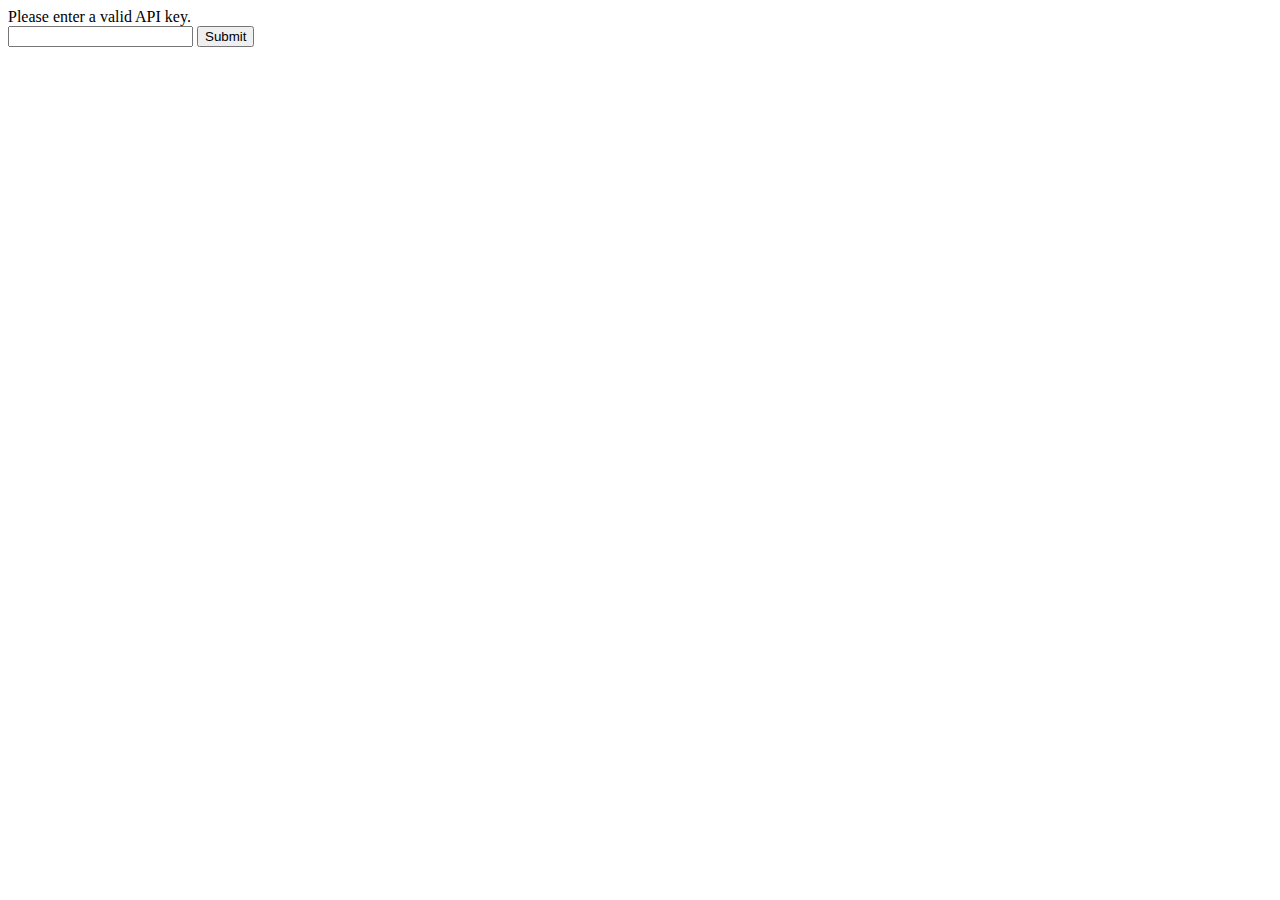
<file: index.html>
<html>
    <head>
        <meta charset="utf-8">
        <title></title>
        <link href="https://cdn.jsdelivr.net/npm/bootstrap@5.1.3/dist/css/bootstrap.min.css" rel="stylesheet" integrity="sha384-1BmE4kWBq78iYhFldvKuhfTAU6auU8tT94WrHftjDbrCEXSU1oBoqyl2QvZ6jIW3" crossorigin="anonymous">
        <link rel="stylesheet" href="style.css">
    </head>

        <body onload="fetchContacts()">
        <div id="table">Contacts loading.....</div>
        <button id="refresh" type="button">Refresh</button>
        <button id="addContact" type="button">Add Contact</button>


        <script src="config.js"></script>

        <script>
            document.getElementById("refresh").addEventListener('click', fetchContacts);
            document.getElementById("addContact").addEventListener('click', addContact);

            function fetchContacts(){
                fetch(rootPath + "controller/get-contacts/")
                .then(function(response){
                    return response.json();
                })
                .then(function(data){
                    displayOutput(data);
                    //console.log(data);
                })
            }

            function displayOutput(data){
                output = "<table>";
                    for(a in data){
                        output += `
                            <tr onclick="editContact(${data[a].id})">
                        
                            <td><img src="${rootPath}controller/uploads/${data[a].avatar}" width="40"/></td>   
                            <td><h5>${data[a].firstname}</h5></td>
                            <td><h5>${data[a].lastname}</h5></td> 
                            </tr>
                        
                                `
                    }
                    output += "</table>";
                    document.getElementById("table").innerHTML = output;
            }

            function addContact(){
                window.open("add contact.html", "_self");
            }

            function editContact(id){
                window.open("edit-contact.html?id=" + id, "_self")
            }
            
        </script>
    </body>
</html>
</file>
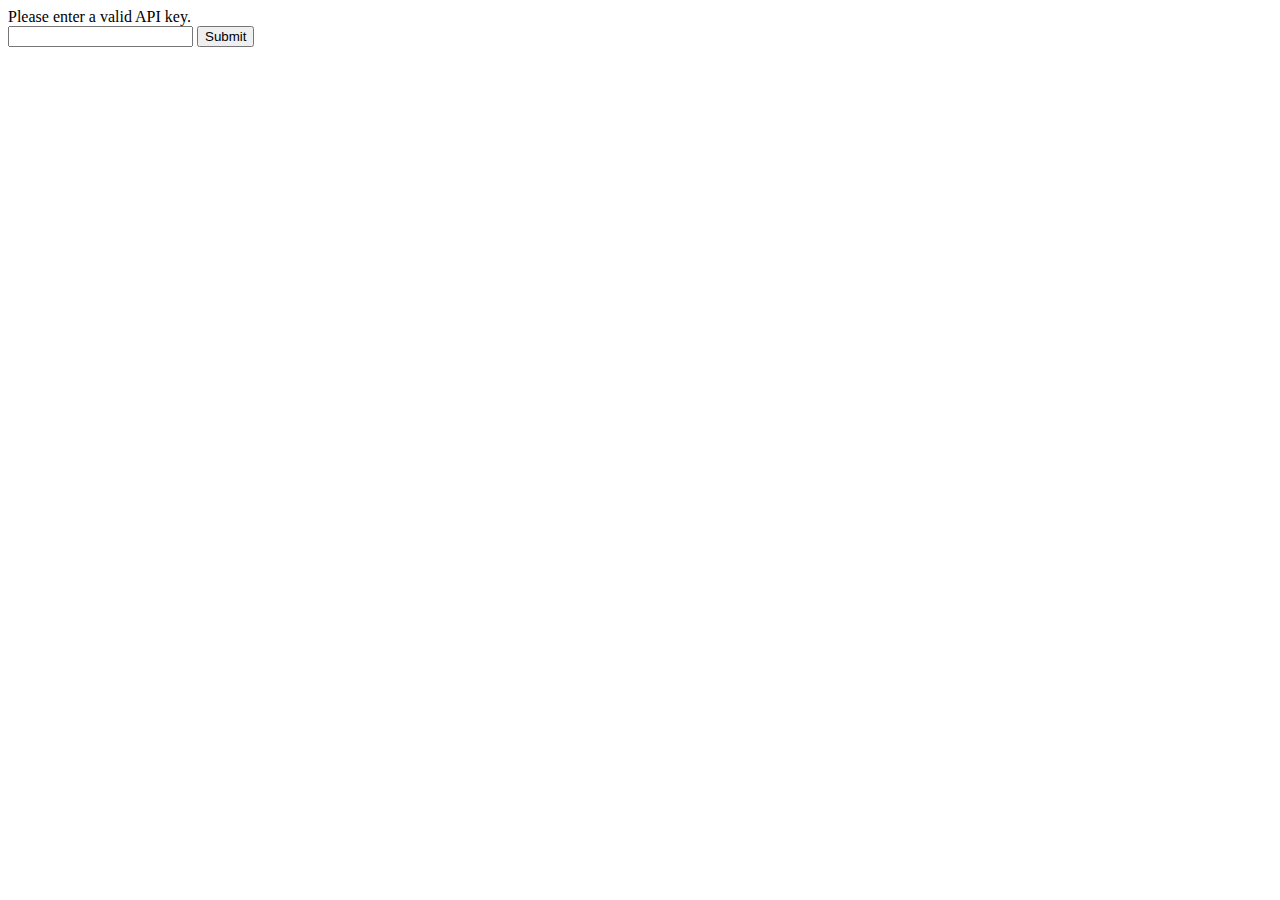
<file: add contact.html>
<html>
<head>
<meta charset="UTF-8">
<title></title>
<link rel="stylesheet" href="style.css">
</head>
<body>
    <br/>   
        <form id="editForm">
            <lable for="firstname">First Name</lable>
            <input type="text" name="firstname" id="firstname"><br/>
        
            <lable for="lastname">Last Name</lable>
            <input type="text" name="lastname" id="lastname"><br/>

            <lable for="mobile">Mobile</lable>
            <input type="text" name="mobile" id="mobile"><br/>

            <div class="input-group flex-nowrap">
                <span class="input-group-text" id="addon-wrapping">@</span>
                <input type="text" class="form-control" placeholder="Email" aria-label="Email" aria-describedby="addon-wrapping">
              </div>

            <lable for="avatar">Select a file</lable>
            <input type="file" name="avatar" id="avatar"><br/>

            <button type="submit" id="submitForm">Submit</button>
        </form>
        <br/>

        <button id="homeLink" type="button">Home</button>

        <script src="config.js"></script>
        <script>

            document.getElementById("submitForm").addEventListener('click', submitForm);
            document.getElementById("homeLink").addEventListener('click', homeLink);

            function submitForm(e){
                e.preventDefault();

                const form = new FormData(document.querySelector('#editForm'));
                form.append('apiKey', apiKey);

                fetch(rootPath + 'controller/insert-contact/', {
                    method: 'POST',
                    headers: {'Accept': 'application/json, *.*'},
                    body: form
                })
                .then(function(response){
                    return response.text();
                })
                .then(function(data){
                    if(data == "1"){
                        alert("Contact added.")
                        homeLink();
                    }else{
                        alert(data);
                        homeLink();
                    }
                })
            }

            function homeLink(){
                window.open("index.html", "_self");
            }
        </script>
</body>
</html>
</file>
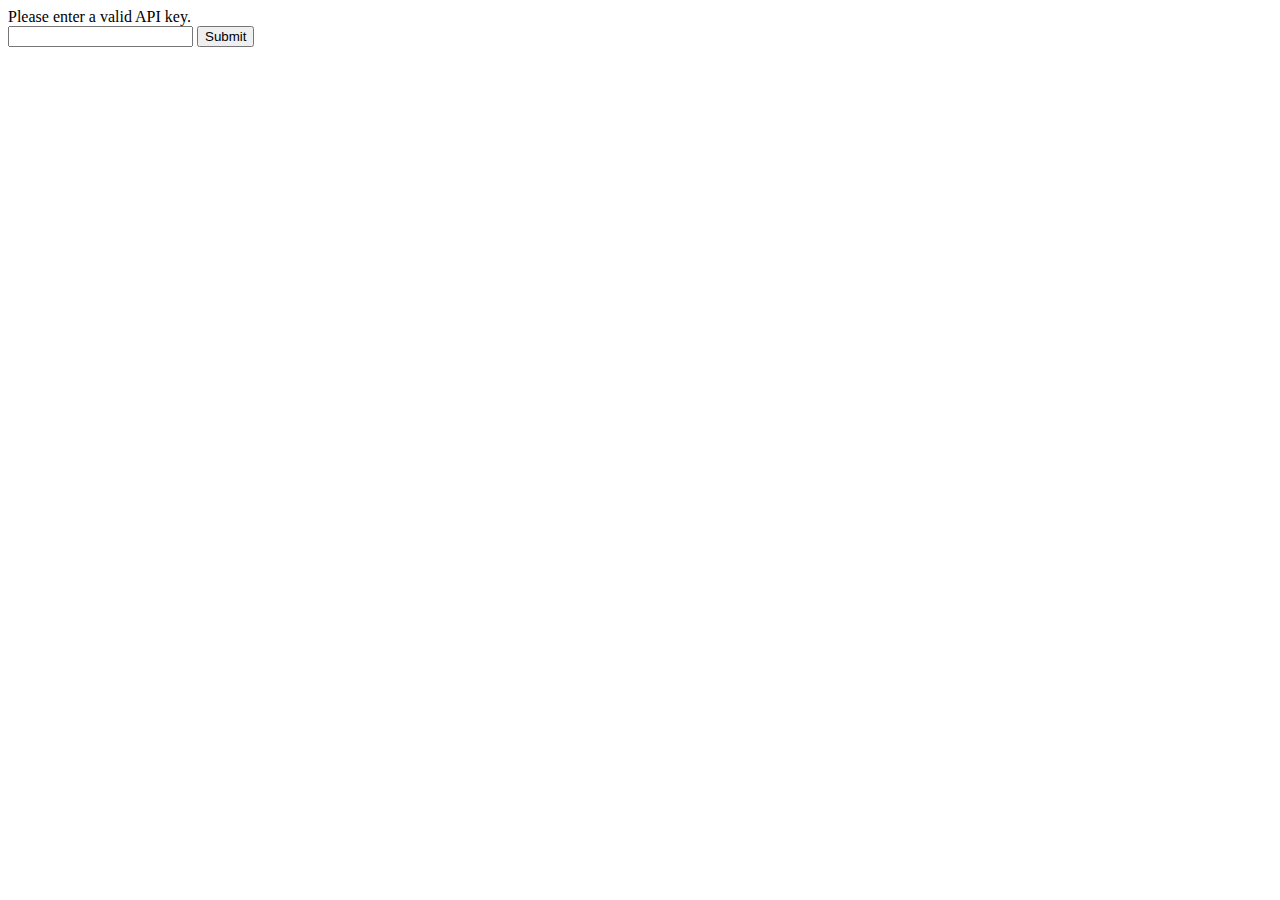
<file: edit-contact.html>
<!DOCTYPE HTML>
<html>
    <head>
        <meta charset="UTF-8">
        <title></title>
        <link rel="stylesheet" href="style.css">
</head>
        <body onload= "getContact"()>
<div id="avatarImage"></div>
    <form id="editForm">
        <lable for="firstname">First Name</lable>
        <input type="text" name="firstname" id="firstname" readonly><br/>

        <lable for="lastname">Last Name</lable>
        <input type="text" name="lastname" id="lastname" readonly><br/>

        <lable for="mobile">Mobile</lable>
        <input type="text" name="mobile" id="mobile" readonly><br/>

        <lable for="email">Email</lable>
        <input type="text" name="email" id="email" readonly><br/>

        <lable for="avatar" id="avatarLable" hidden>Change profile image</lable><br/>
        <input type="file" name="avatar" id="avatar" hidden><br/>
        <br/>
        <button type="submit" id="submitForm" hidden>Submit</button>
    
    </form>
<br/><br/>
    <button id="homeLink" type="button">Home</button>
    <button id="editContact" type="button">Edit</button>
    <button id="deleteContact" type="button">Delete</button>

    <script src="config.js"></script>
    <script>

        var id = getId();
        document.getElementById("homeLink").addEventListener('click', homeLink);
        document.getElementById("editContact").addEventListener('click', editContact);
        document.getElementById("submitForm").addEventListener('click', submitForm);
        document.getElementById("deleteContact").addEventListener('click', deleteContact);
        

        function getId(){
            var url = window.location.href;
            var pos = url.search("=");
            var id = url.slice(pos + 1);
            return id;
                
        }

        function getContact(){
            fetch(rootPath + 'controller/get-contacts/?id=' + id)
            .then(function(response){
                return response.json();
            })
            .then(function(getContact){
                displayOutput(data);
        
            })
        }

        function homeLink(){
            window.open("index.html", "_self");
        }

        function displayOutput(data){
            avatarImg = `
                        <img src="${rootPath}/controller/uploads/${data[0].avatar}" width="200" />
                        `
            document.getElementById("avatarImage").innerHTML = avatarImg;
            document.getElementById("firstname").value = data[0].firstname;
            document.getElementById("lastname").value = data[0].lastname;
            document.getElementById("mobile").value = data[0].mobile;
            document.getElementById("email").value = data[0].email;
        }

        function editContact(){
            document.getElementById("firstname").readOnly = false;
            document.getElementById("lastname").readOnly = false;
            document.getElementById("mobile").readOnly = false;
            document.getElementById("email").readOnly = false;
            document.getElementById("avatar").hidden = false;
            document.getElementById("submitForm").hidden = false;
                }

                function submitForm(e){
                    e.preventDefault();

                    const form = new FormData(document.querySelector("#editForm"))
                    form.append('apiKey', apiKey);
                    form.append('id', id);

                    fetch(rootPath + 'controller/edit-contact/', {
                    method: 'POST',
                    headers: {'Accept': 'application/json, *.*'},
                    body: form
                })
                .then(function(response){
                    return response.text();
                })

                .then(function(data){
                    if(data == "1"){
                        alert("Contact edited.")
                        homeLink();
                    }else{
                        alert(data);
                        homeLink();
                    }
                })
                }

                function deleteContact(){
                    var confirmDelete =confirm("Delete contact . Are you sure?");

                    if(confirmDelete == true){
                        fetch(rootPath + 'controller/delete-contact/?id=' + id)
                        .then(function(response){
                            return response.text();
                        })
                        .then(function(data){
                            if(data == "1"){
                                homeLink();
                            }else {
                                alert(data);
                            }
                        })
                    }
                }
    </script>
    </body>
</html>
</file>
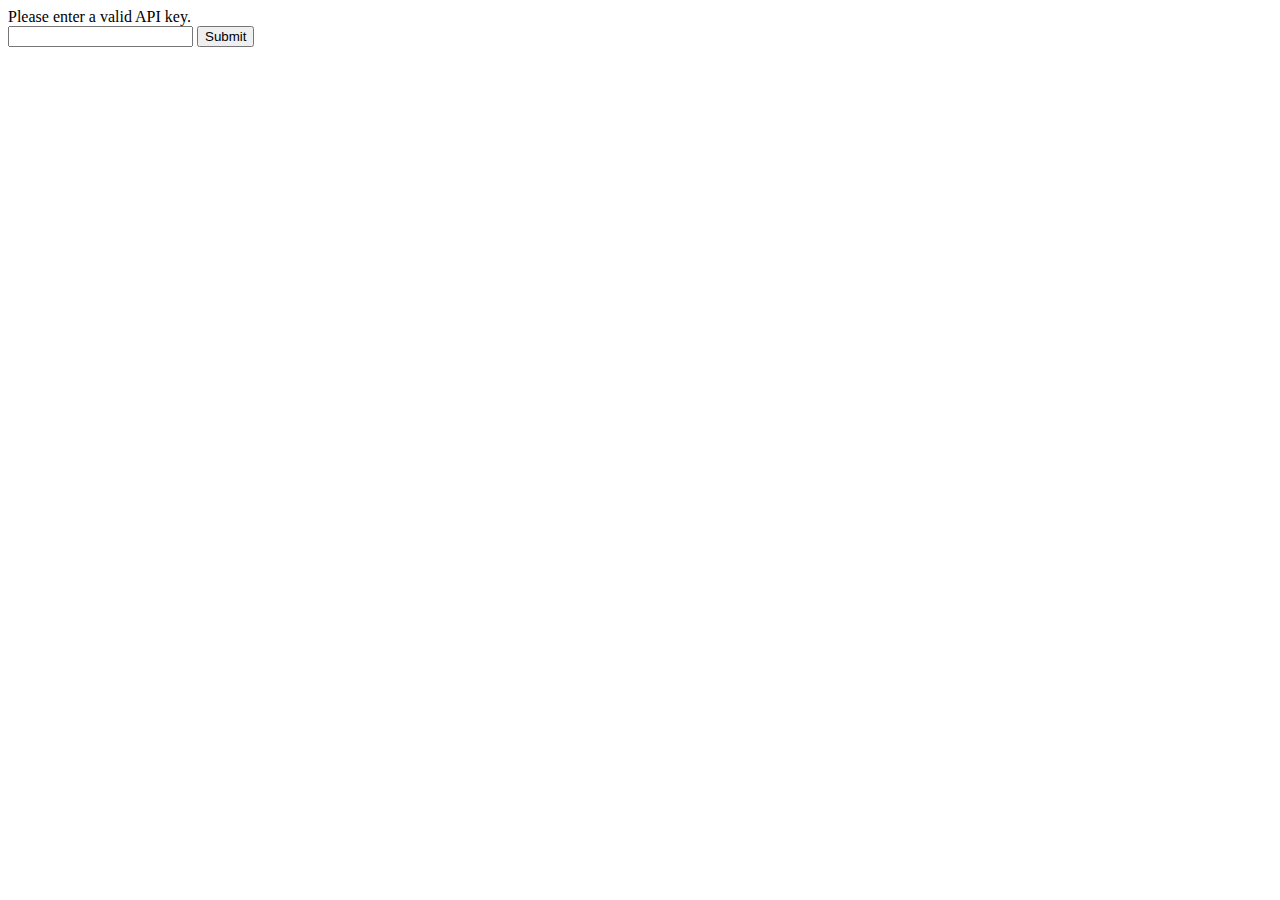
<file: enter-api-key.html>
<!DOCTYPE html>
<html>
    <head>
        <title>API Key</title>
        <meta charset="UTF-8">
        <meta name="viewport" content="width=device-width, initial-scale=1.0">
    </head>
    <body>
        <div>Please enter a valid API key.</div>
        <form>
            <input type="email" id="apiKey" name="apiKey"/>
            <button id="submitApiKey">Submit</button>
        </form>

        
        <script>
            let rootPath = "https://mysite.itvarsity.org/api/ContactBook/";
            document.getElementById("submitApiKey").addEventListener('click', setApiKey);

            function setApiKey(e){
                e.preventDefault();
                
                apiKey = document.getElementById("apiKey").value;
                fetch(rootPath + "controller/api-key/?apiKey=" + apiKey)
                        .then(function (response) {
                            return response.text();
                        })
                        .then(function (data) {
                            
                            if (data == "1") {
                                localStorage.setItem("apiKey", apiKey);
                                window.open("index.html", "_self");
                            } else {
                                alert(data + "Invalid API key entered!");
                            }
                        })
            }
        </script>
    </body>
</html>
</file>
<file: style.css>
body{
        justify-content: left;
    font-family: "Raleway" , sans-serif;
    background-color: grey;
    border: 5px solid #666666;
    button: active ;
}

.container{
    width: 800px;
}

.form{
    margin-right: 25px;
    margin-right: 25px;
    margin-top: 25px;
    margin: bottom 1.5em;
}

.form-lable{
    font-size: .75em;
    color: darkseagreen;
    display: block;
}

.form button{
    padding-right: 25px;
}


.input{
    width: 50%;
}
</file>
